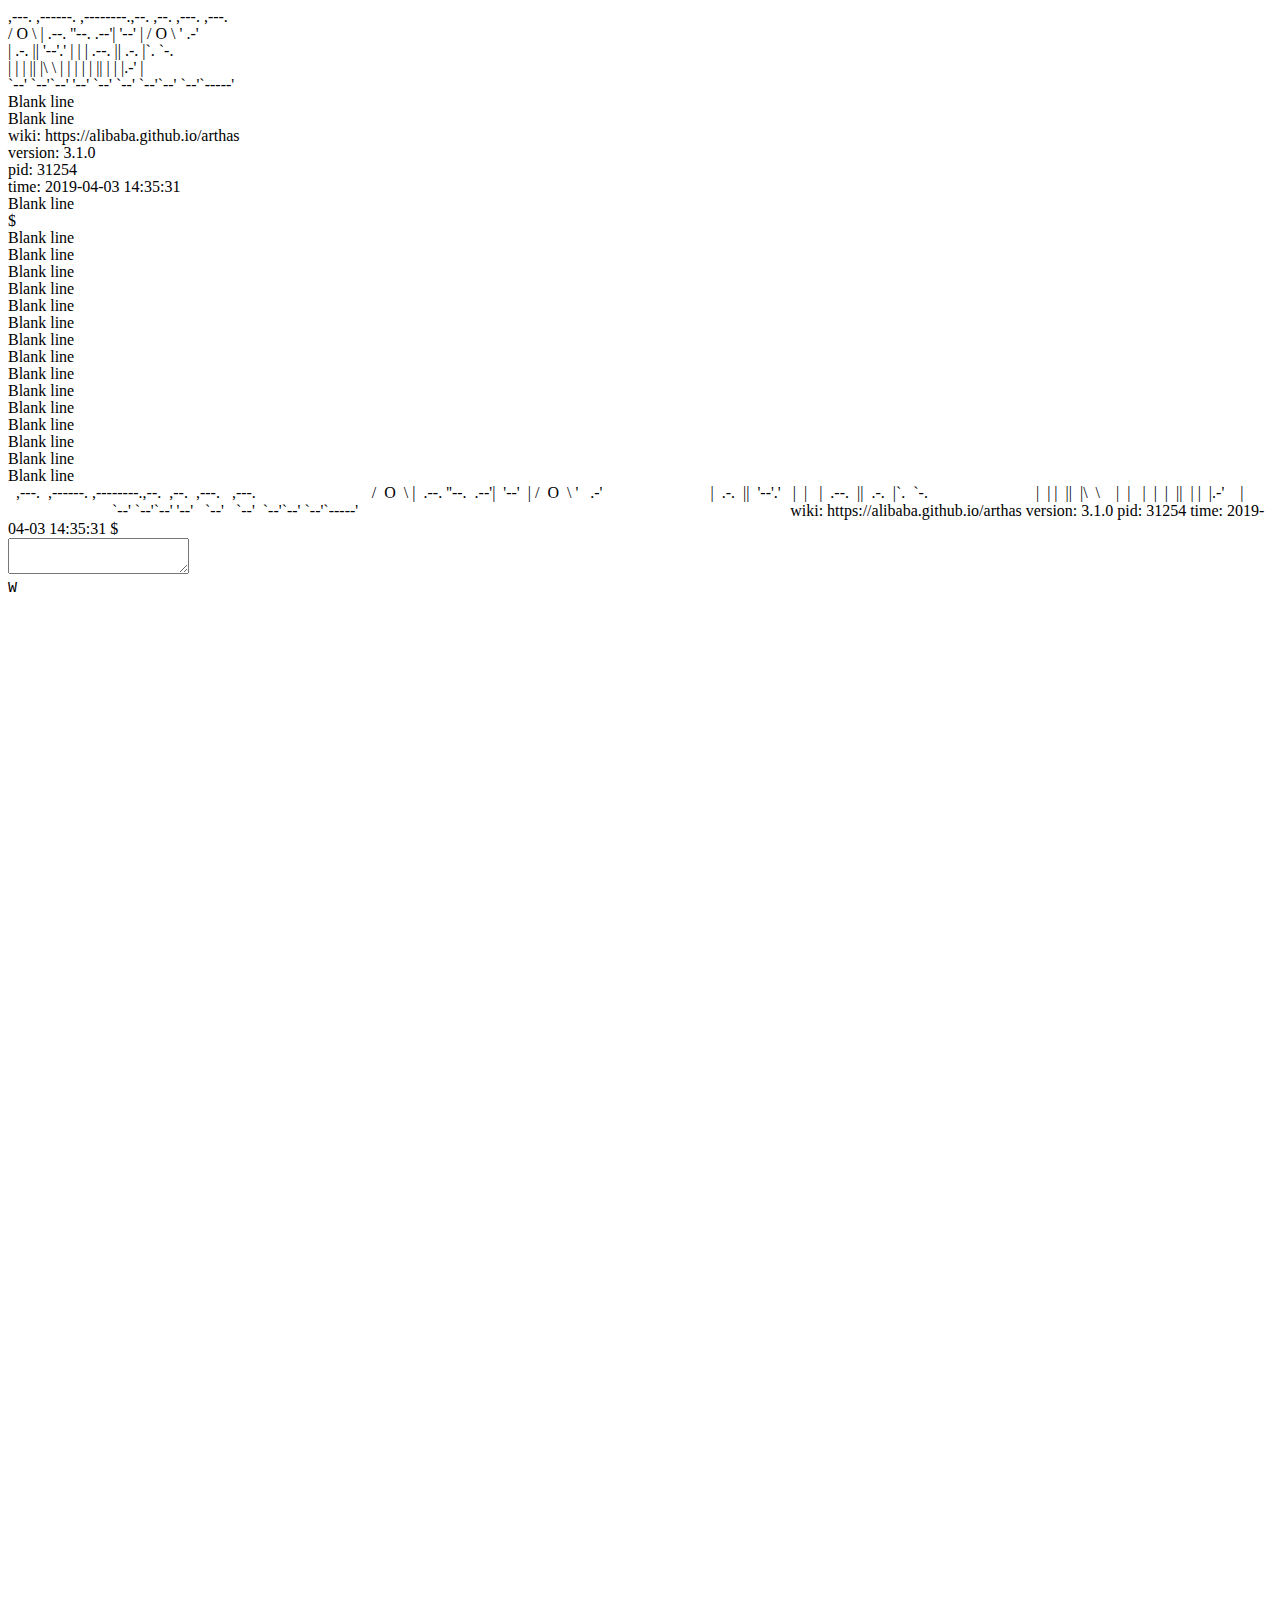
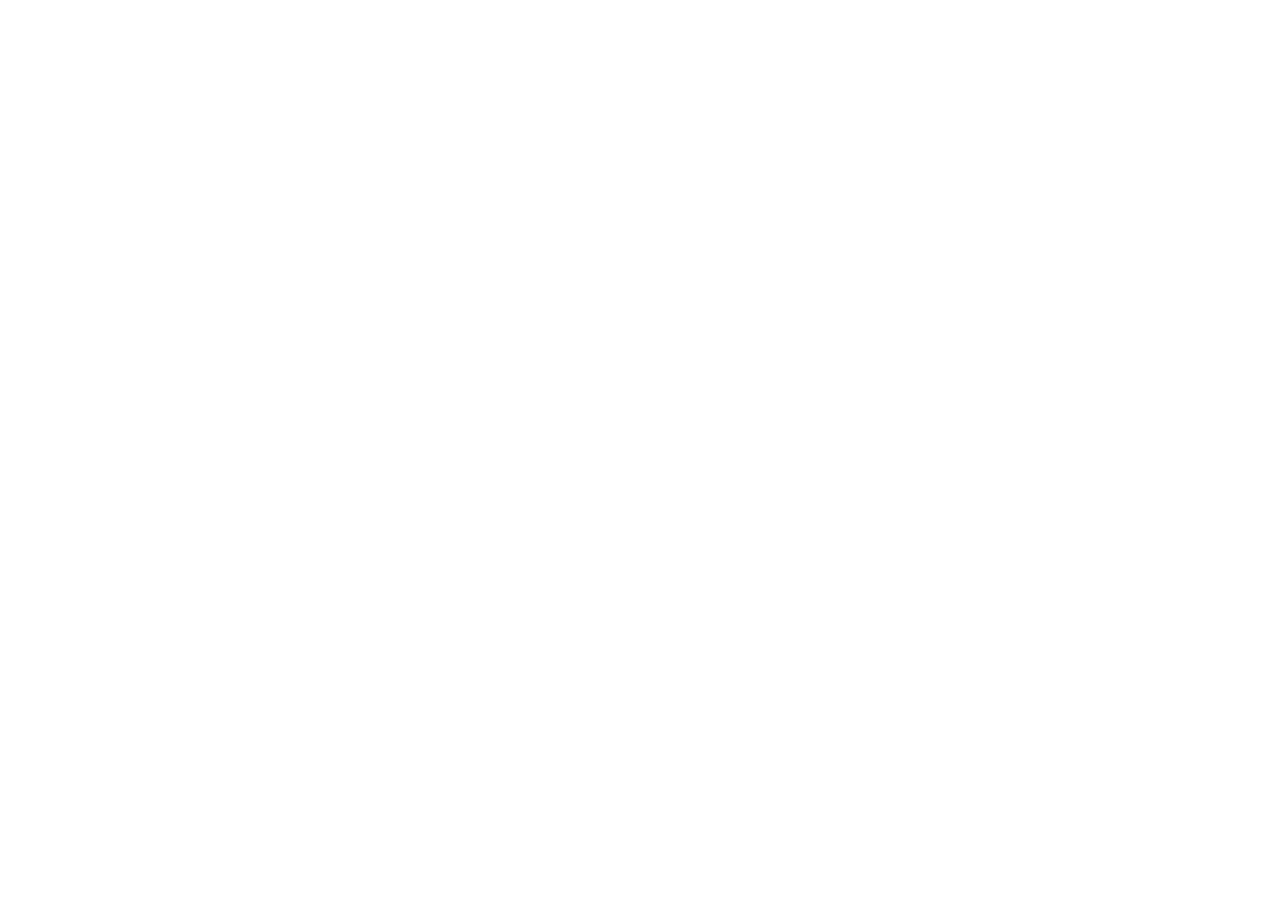
<file: src/main/resources/templates/demo.html>
<!DOCTYPE html>
<html lang="en">
<head>
    <meta charset="UTF-8">
    <title>Title</title>

</head>
<body>
<div class="container-fluid px-0">
    <div class="col px-0" id="terminal-card">
        <div id="terminal">
            <div dir="ltr" class="terminal xterm" tabindex="0">
                <div class="xterm-accessibility">
                    <div class="xterm-accessibility-tree">
                        <div role="listitem" tabindex="-1" aria-posinset="1" aria-setsize="28" style="height: 17px;">
                            ,---. ,------. ,--------.,--. ,--. ,---. ,---.
                        </div>
                        <div role="listitem" tabindex="-1" aria-posinset="2" aria-setsize="28" style="height: 17px;"> /
                            O \ | .--. ''--. .--'| '--' | / O \ ' .-'
                        </div>
                        <div role="listitem" tabindex="-1" aria-posinset="3" aria-setsize="28" style="height: 17px;">|
                            .-. || '--'.' | | | .--. || .-. |`. `-.
                        </div>
                        <div role="listitem" tabindex="-1" aria-posinset="4" aria-setsize="28" style="height: 17px;">| |
                            | || |\ \ | | | | | || | | |.-' |
                        </div>
                        <div role="listitem" tabindex="-1" aria-posinset="5" aria-setsize="28" style="height: 17px;">
                            `--' `--'`--' '--' `--' `--' `--'`--' `--'`-----'
                        </div>
                        <div role="listitem" tabindex="-1" aria-posinset="6" aria-setsize="28" style="height: 17px;">
                            Blank line
                        </div>
                        <div role="listitem" tabindex="-1" aria-posinset="7" aria-setsize="28" style="height: 17px;">
                            Blank line
                        </div>
                        <div role="listitem" tabindex="-1" aria-posinset="8" aria-setsize="28" style="height: 17px;">
                            wiki: https://alibaba.github.io/arthas
                        </div>
                        <div role="listitem" tabindex="-1" aria-posinset="9" aria-setsize="28" style="height: 17px;">
                            version: 3.1.0
                        </div>
                        <div role="listitem" tabindex="-1" aria-posinset="10" aria-setsize="28" style="height: 17px;">
                            pid: 31254
                        </div>
                        <div role="listitem" tabindex="-1" aria-posinset="11" aria-setsize="28" style="height: 17px;">
                            time: 2019-04-03 14:35:31
                        </div>
                        <div role="listitem" tabindex="-1" aria-posinset="12" aria-setsize="28" style="height: 17px;">
                            Blank line
                        </div>
                        <div role="listitem" tabindex="-1" aria-posinset="13" aria-setsize="28" style="height: 17px;">
                            $
                        </div>
                        <div role="listitem" tabindex="-1" aria-posinset="14" aria-setsize="28" style="height: 17px;">
                            Blank line
                        </div>
                        <div role="listitem" tabindex="-1" aria-posinset="15" aria-setsize="28" style="height: 17px;">
                            Blank line
                        </div>
                        <div role="listitem" tabindex="-1" aria-posinset="16" aria-setsize="28" style="height: 17px;">
                            Blank line
                        </div>
                        <div role="listitem" tabindex="-1" aria-posinset="17" aria-setsize="28" style="height: 17px;">
                            Blank line
                        </div>
                        <div role="listitem" tabindex="-1" aria-posinset="18" aria-setsize="28" style="height: 17px;">
                            Blank line
                        </div>
                        <div role="listitem" tabindex="-1" aria-posinset="19" aria-setsize="28" style="height: 17px;">
                            Blank line
                        </div>
                        <div role="listitem" tabindex="-1" aria-posinset="20" aria-setsize="28" style="height: 17px;">
                            Blank line
                        </div>
                        <div role="listitem" tabindex="-1" aria-posinset="21" aria-setsize="28" style="height: 17px;">
                            Blank line
                        </div>
                        <div role="listitem" tabindex="-1" aria-posinset="22" aria-setsize="28" style="height: 17px;">
                            Blank line
                        </div>
                        <div role="listitem" tabindex="-1" aria-posinset="23" aria-setsize="28" style="height: 17px;">
                            Blank line
                        </div>
                        <div role="listitem" tabindex="-1" aria-posinset="24" aria-setsize="28" style="height: 17px;">
                            Blank line
                        </div>
                        <div role="listitem" tabindex="-1" aria-posinset="25" aria-setsize="28" style="height: 17px;">
                            Blank line
                        </div>
                        <div role="listitem" tabindex="-1" aria-posinset="26" aria-setsize="28" style="height: 17px;">
                            Blank line
                        </div>
                        <div role="listitem" tabindex="-1" aria-posinset="27" aria-setsize="28" style="height: 17px;">
                            Blank line
                        </div>
                        <div role="listitem" tabindex="-1" aria-posinset="28" aria-setsize="28" style="height: 17px;">
                            Blank line
                        </div>
                    </div>
                    <div class="live-region" aria-live="assertive">&nbsp;&nbsp;,---.&nbsp;&nbsp;,------.&nbsp;,--------.,--.&nbsp;&nbsp;,--.&nbsp;&nbsp;,---.&nbsp;&nbsp;&nbsp;,---.&nbsp;&nbsp;&nbsp;&nbsp;&nbsp;&nbsp;&nbsp;&nbsp;&nbsp;&nbsp;&nbsp;&nbsp;&nbsp;&nbsp;&nbsp;&nbsp;&nbsp;&nbsp;&nbsp;&nbsp;&nbsp;&nbsp;&nbsp;&nbsp;&nbsp;&nbsp;&nbsp;
                        &nbsp;/&nbsp;&nbsp;O&nbsp;&nbsp;\&nbsp;|&nbsp;&nbsp;.--.&nbsp;''--.&nbsp;&nbsp;.--'|&nbsp;&nbsp;'--'&nbsp;&nbsp;|&nbsp;/&nbsp;&nbsp;O&nbsp;&nbsp;\&nbsp;'&nbsp;&nbsp;&nbsp;.-'&nbsp;&nbsp;&nbsp;&nbsp;&nbsp;&nbsp;&nbsp;&nbsp;&nbsp;&nbsp;&nbsp;&nbsp;&nbsp;&nbsp;&nbsp;&nbsp;&nbsp;&nbsp;&nbsp;&nbsp;&nbsp;&nbsp;&nbsp;&nbsp;&nbsp;&nbsp;
                        |&nbsp;&nbsp;.-.&nbsp;&nbsp;||&nbsp;&nbsp;'--'.'&nbsp;&nbsp;&nbsp;|&nbsp;&nbsp;|&nbsp;&nbsp;&nbsp;|&nbsp;&nbsp;.--.&nbsp;&nbsp;||&nbsp;&nbsp;.-.&nbsp;&nbsp;|`.&nbsp;&nbsp;`-.&nbsp;&nbsp;&nbsp;&nbsp;&nbsp;&nbsp;&nbsp;&nbsp;&nbsp;&nbsp;&nbsp;&nbsp;&nbsp;&nbsp;&nbsp;&nbsp;&nbsp;&nbsp;&nbsp;&nbsp;&nbsp;&nbsp;&nbsp;&nbsp;&nbsp;&nbsp;
                        |&nbsp;&nbsp;|&nbsp;|&nbsp;&nbsp;||&nbsp;&nbsp;|\&nbsp;&nbsp;\&nbsp;&nbsp;&nbsp;&nbsp;|&nbsp;&nbsp;|&nbsp;&nbsp;&nbsp;|&nbsp;&nbsp;|&nbsp;&nbsp;|&nbsp;&nbsp;||&nbsp;&nbsp;|&nbsp;|&nbsp;&nbsp;|.-'&nbsp;&nbsp;&nbsp;&nbsp;|&nbsp;&nbsp;&nbsp;&nbsp;&nbsp;&nbsp;&nbsp;&nbsp;&nbsp;&nbsp;&nbsp;&nbsp;&nbsp;&nbsp;&nbsp;&nbsp;&nbsp;&nbsp;&nbsp;&nbsp;&nbsp;&nbsp;&nbsp;&nbsp;&nbsp;
                        `--'&nbsp;`--'`--'&nbsp;'--'&nbsp;&nbsp;&nbsp;`--'&nbsp;&nbsp;&nbsp;`--'&nbsp;&nbsp;`--'`--'&nbsp;`--'`-----'&nbsp;&nbsp;&nbsp;&nbsp;&nbsp;&nbsp;&nbsp;&nbsp;&nbsp;&nbsp;&nbsp;&nbsp;&nbsp;&nbsp;&nbsp;&nbsp;&nbsp;&nbsp;&nbsp;&nbsp;&nbsp;&nbsp;&nbsp;&nbsp;&nbsp;&nbsp;
                        &nbsp;&nbsp;&nbsp;&nbsp;&nbsp;&nbsp;&nbsp;&nbsp;&nbsp;&nbsp;&nbsp;&nbsp;&nbsp;&nbsp;&nbsp;&nbsp;&nbsp;&nbsp;&nbsp;&nbsp;&nbsp;&nbsp;&nbsp;&nbsp;&nbsp;&nbsp;&nbsp;&nbsp;&nbsp;&nbsp;&nbsp;&nbsp;&nbsp;&nbsp;&nbsp;&nbsp;&nbsp;&nbsp;&nbsp;&nbsp;&nbsp;&nbsp;&nbsp;&nbsp;&nbsp;&nbsp;&nbsp;&nbsp;&nbsp;&nbsp;&nbsp;&nbsp;&nbsp;&nbsp;&nbsp;&nbsp;&nbsp;&nbsp;&nbsp;&nbsp;&nbsp;&nbsp;&nbsp;&nbsp;&nbsp;&nbsp;&nbsp;&nbsp;&nbsp;&nbsp;&nbsp;&nbsp;&nbsp;&nbsp;&nbsp;&nbsp;&nbsp;&nbsp;&nbsp;&nbsp;

                        wiki:&nbsp;https://alibaba.github.io/arthas
                        version:&nbsp;3.1.0
                        pid:&nbsp;31254
                        time:&nbsp;2019-04-03&nbsp;14:35:31

                        $&nbsp;
                    </div>
                </div>
                <div class="xterm-viewport" style="background-color: rgb(0, 0, 0);">
                    <div class="xterm-scroll-area"></div>
                </div>
                <div class="xterm-screen" style="width: 1710px; height: 476px;">
                    <div class="xterm-helpers"><textarea class="xterm-helper-textarea" aria-label="Terminal input"
                                                         aria-multiline="false" autocorrect="off" autocapitalize="off"
                                                         spellcheck="false" tabindex="0"></textarea>
                        <div class="composition-view"></div>
                        <span class="xterm-char-measure-element" aria-hidden="true"
                              style="font-family: courier-new, courier, monospace; font-size: 15px;">W</span></div>
                    <canvas class="xterm-text-layer" width="1710" height="476"
                            style="z-index: 0; width: 1710px; height: 476px;"></canvas>
                    <canvas class="xterm-selection-layer" width="1710" height="476"
                            style="z-index: 1; width: 1710px; height: 476px;"></canvas>
                    <canvas class="xterm-link-layer" width="1710" height="476"
                            style="z-index: 2; width: 1710px; height: 476px;"></canvas>
                    <canvas class="xterm-cursor-layer" width="1710" height="476"
                            style="z-index: 3; width: 1710px; height: 476px;"></canvas>
                </div>
            </div>
        </div>
    </div>
</div>
</body>
</html>
</file>
